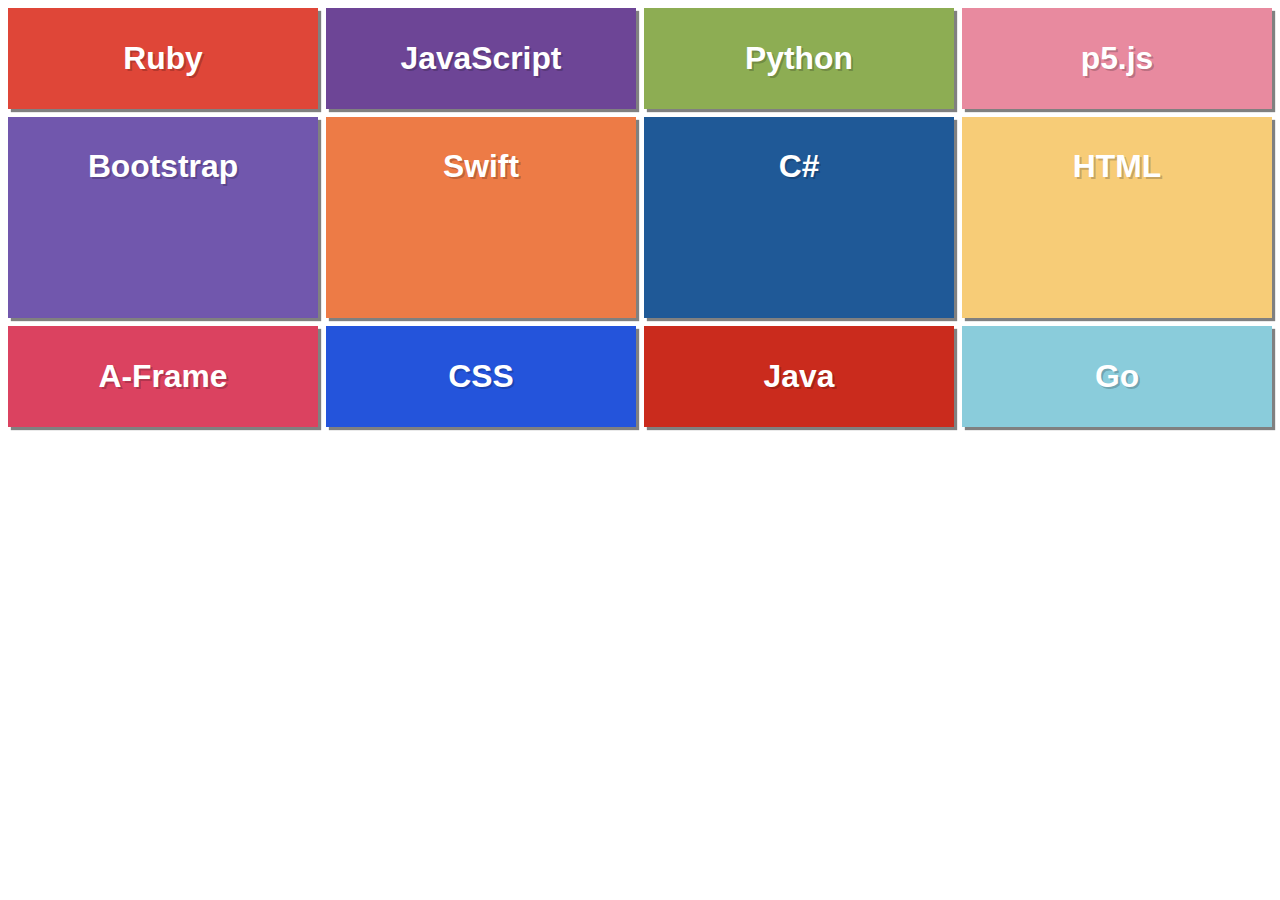
<file: index.html>
<!DOCTYPE html>
<html lang="en">
<head>
    <meta charset="UTF-8">
    <meta http-equiv="X-UA-Compatible" content="IE=edge">
    <meta name="viewport" content="width=device-width, initial-scale=1.0">
    <link href="styles.css" rel="stylesheet">
    <title>Document</title>
</head>
<body>
    <div id="grid">
        <div class="cell" id="ruby">
			<h3>Ruby</h3>
		</div>
		<div class="cell" id="js">
			<h3>JavaScript</h3>
		</div>
		<div class="cell" id="python">
			<h3>Python</h3>
		</div>
		<div class="cell" id="p5">
			<h3>p5.js</h3>
		</div>
		<div class="cell" id="bootstrap">
			<h3>Bootstrap</h3>
		</div>
		<div class="cell" id="swift">
			<h3>Swift</h3>
		</div>
		<div class="cell" id="csharp">
			<h3>C#</h3>
		</div>
		<div class="cell" id="hyper">
			<h3>HTML</h3>
		</div>
		<div class="cell" id="aframe">
			<h3>A-Frame</h3>
		</div>
		<div class="cell" id="css">
			<h3>CSS</h3>
		</div>
		<div class="cell" id="java">
			<h3>Java</h3>
		</div>
		<div class="cell" id="go">
			<h3>Go</h3>
		</div>
    </div>
</body>
</html>
</file>
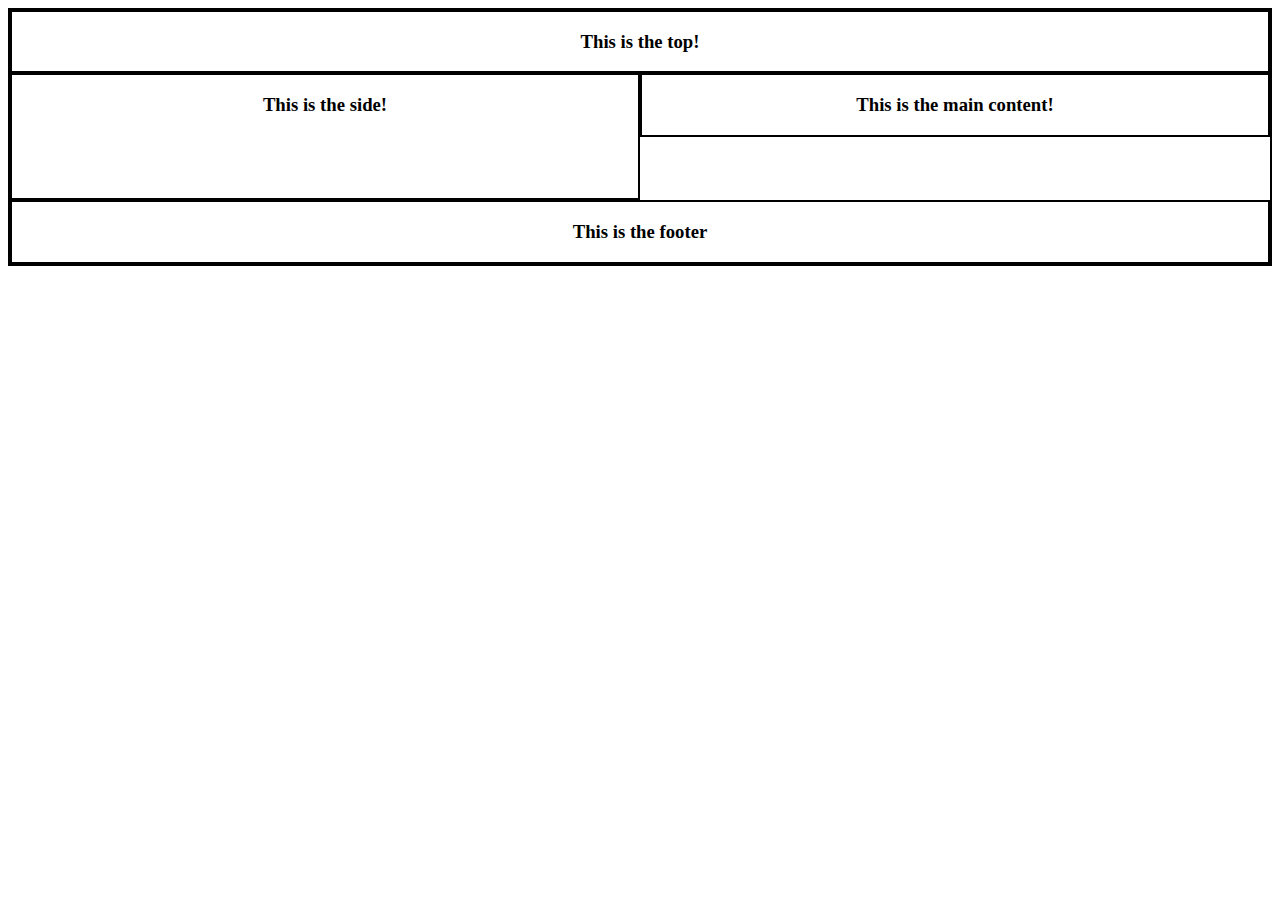
<file: standard-page.html>
<!DOCTYPE html>
<html>
    <head>
        <title></title>
        <link href="standard.css" rel="stylesheet">
    </head>
    <body>
        <div id="container">
            <div id="titlebar">
                <h3>This is the top!</h3>
            </div>
            
            <div id="sidebar">
                <h3>This is the side!</h3>
            </div>
            
            <div id="main">
                <h3>This is the main content!</h3>
            </div>
            
            <div id="footer">
                <h3>This is the footer</h3>
            </div>
        </div>
    </body>
</html>
</file>
<file: styles.css>
/* The first chunk of this style exist primarily so that you can see the elements - Grid would work without it, but it's easier to see when the font is large and the items have a background color */
/* Border-box sizing */
*, *:before, *:after {
    -webkit-box-sizing: border-box;
    -moz-box-sizing: border-box;
    box-sizing: border-box;
}

/* Default to a sans-serif font */
html {
    font-family: sans-serif;
}

/* Color each language element */
#ruby {background-color: #DF4638;}
#python {background-color: #8DAD53;}
#js {background-color: #6D4596;}
#hyper {background-color: #F7CC77;}
#css {background-color: #2454DB;}
#aframe {background-color: #DB4260;}
#p5 {background-color: #E88A9F;}
#bootstrap {background-color: #7157AD;}
#java {background-color: #CA2B1D;}
#swift {background-color: #ED7B46;}
#csharp {background-color: #1F5997;}
#go {background-color: #8ACCDB;}

/* Style the font of the language elements */
.cell {
    font-size: 1.7rem;
    font-weight: bold;
    color: white;
    text-shadow: 2px 2px rgba(0,0,0,0.2);
    text-align: center;
    box-shadow: 3px 3px 1px grey;
}

/* Style your grid here */
#grid {
    display: grid;
    grid-template-rows: 1fr 2fr 1fr;
    grid-template-columns: repeat(4, 1fr);
    grid-gap: 8px;   
    
}
</file>
<file: standard.css>
div {
    border: solid black 2px;
    text-align: center;
}

#container {
    display: grid;
    grid-template-rows: 1fr 1fr 1fr;
    grid-template-columns: 1fr 1fr;
}

#titlebar {
    grid-column: span 2;
}

#sidebar {
    grid-row: span 4;
}

#footer {
    grid-column: span 2;
}
</file>
